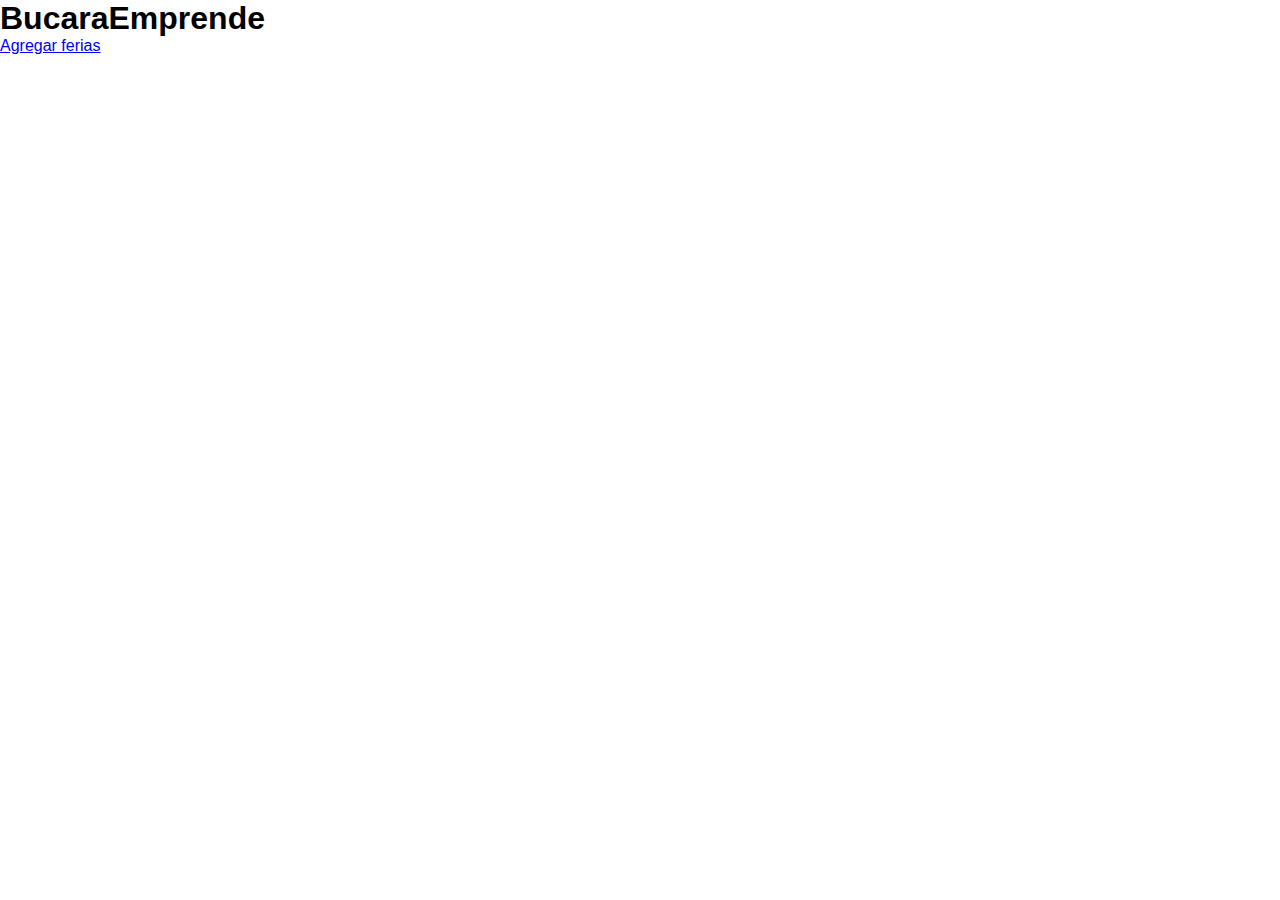
<file: index.html>
<!DOCTYPE html>
<html lang="en">
<head>
    <meta charset="UTF-8">
    <meta name="viewport" content="width=device-width, initial-scale=1.0">
    <title>BucaraEmprende</title>
    <link rel="stylesheet" href="/style/style.css">
    <script src="main.js"  defer></script>
</head>
<body>
    <h1>BucaraEmprende</h1>
    <a href="formulario-feria.html">Agregar ferias</a>
    
    <feria-list></feria-list>

</body>
</html>
</file>
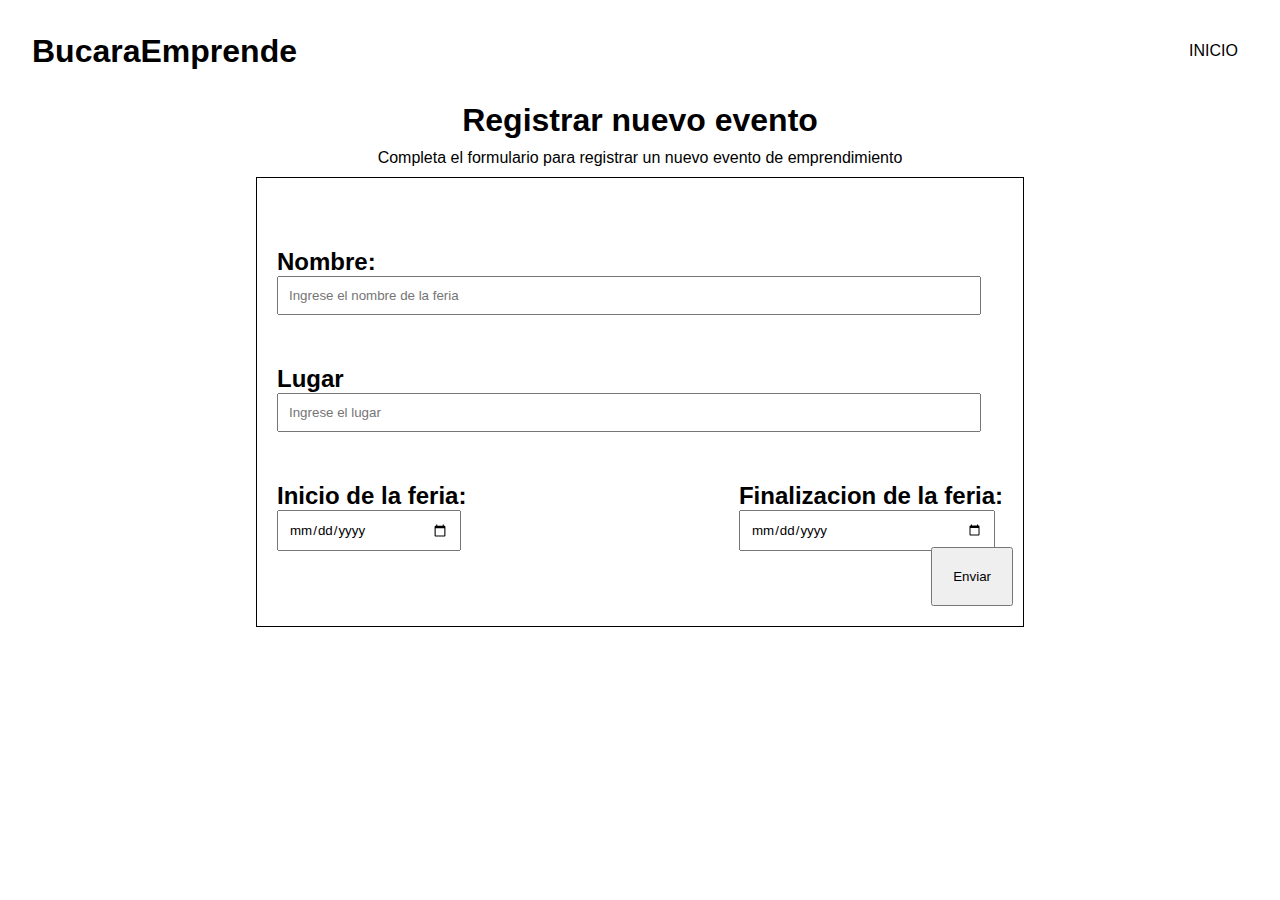
<file: formulario-feria.html>
<!DOCTYPE html>
<html lang="en">
<head>
    <meta charset="UTF-8">
    <meta name="viewport" content="width=device-width, initial-scale=1.0">
    <title>Incripcion</title>
    <link rel="stylesheet" href="/style/style-feria.css">
    <script src="main.js" defer></script>
</head>
<body>
    <header>
        <h1>BucaraEmprende</h1>
        <a href="index.html">INICIO</a>
    </header>
    <main>

    <h1>Registrar nuevo evento</h1>
    <p>Completa el formulario para registrar un nuevo evento de emprendimiento</p>
    <div id="contenedor-formulario">
        <form action="" id="formulario__feria">
            <div class="form-inscripcion">
                <h2>Nombre:</h2>
                <input type="text" name="nombre-feria" id="nombre-feria" placeholder="Ingrese el nombre de la feria">
            </div>
            <div class="form-inscripcion">
                <h2>Lugar</h2>
                <input type="text" name="lugar-feria" id="lugar-feria" placeholder="Ingrese el lugar">
            </div>
            <div id="contenedor-row">
                <div class="form-inscripcion">
                    <h2>Inicio de la feria:</h2>
                    <input type="date" name="inicio-feria" id="inicio-feria" >
                </div>
                <div class="form-inscripcion">
                    <h2>Finalizacion de la feria:</h2>
                    <input type="date" name="final-feria" id="final-feria">
                </div>
            </div>
            <button id="boton-feria" type="submit">Enviar</button>
        </form>
    </div>

    </main>
</body>
</html>
</file>
<file: style/style.css>
*{
    margin: 0;
    padding: 0;
    box-sizing: border-box;
    font-family: 'Gill Sans', 'Gill Sans MT', Calibri, 'Trebuchet MS', sans-serif;
}

header{
    display: flex;
    justify-content: space-between;
    align-items: center;
    padding: 2rem;
}

header a{
    text-decoration: none;
    padding: 10px;
    border-radius: 30px;
    color: black;
}

header a:hover{
    transition: ease-out 0.3s;
    color: slateblue;
}

.title{
    display: flex;
    align-self: center;
    justify-self: center;
    margin: 30px 0;
}
main{
    display: flex;
    flex-direction: row;
    flex-wrap: wrap;
    justify-content: center;
    align-items: center;
    gap: 30px;
}

feria-list {
    display: flex;
    flex-direction: row;
    align-items: center;
    justify-content: center;
}

footer{
    position: fixed;
    bottom: 30px;
    align-items: center;
    justify-content: center;
    width: 100vw;

}
</file>
<file: style/style-feria.css>
*{
    padding: 0;
    margin: 0;
    box-sizing: border-box;
    font-family: 'Gill Sans', 'Gill Sans MT', Calibri, 'Trebuchet MS', sans-serif;
}

header{
    display: flex;
    justify-content: space-between;
    align-items: center;
    padding: 2rem;
}

header a{
    text-decoration: none;
    padding: 10px;
    border-radius: 30px;
    color: black;
}

header a:hover{
    transition: ease-out 0.3s;
    color: slateblue;
}


main{
    display: flex;
    flex-direction: column;
    align-items: center;
    gap: 10px;
}

#contenedor-formulario{
    border: 1px solid black;
    width: 60vw;
    height: 50vh;
    position: relative;
    padding: 20px;
}

#formulario-feria{
    gap: 30px;
    width: 100%;
}
#contenedor-formulario input{
    width: 97%;
    padding: 10px;
}

#contenedor-row{
    display: flex;
    flex-direction: row;
    justify-content: space-between;
}

.form-inscripcion{
    margin-top: 50px;
}

button{
    padding: 20px;
    margin-top: 10px;
    position: absolute;
    right: 10px;
    bottom: 20px;
}
</file>
